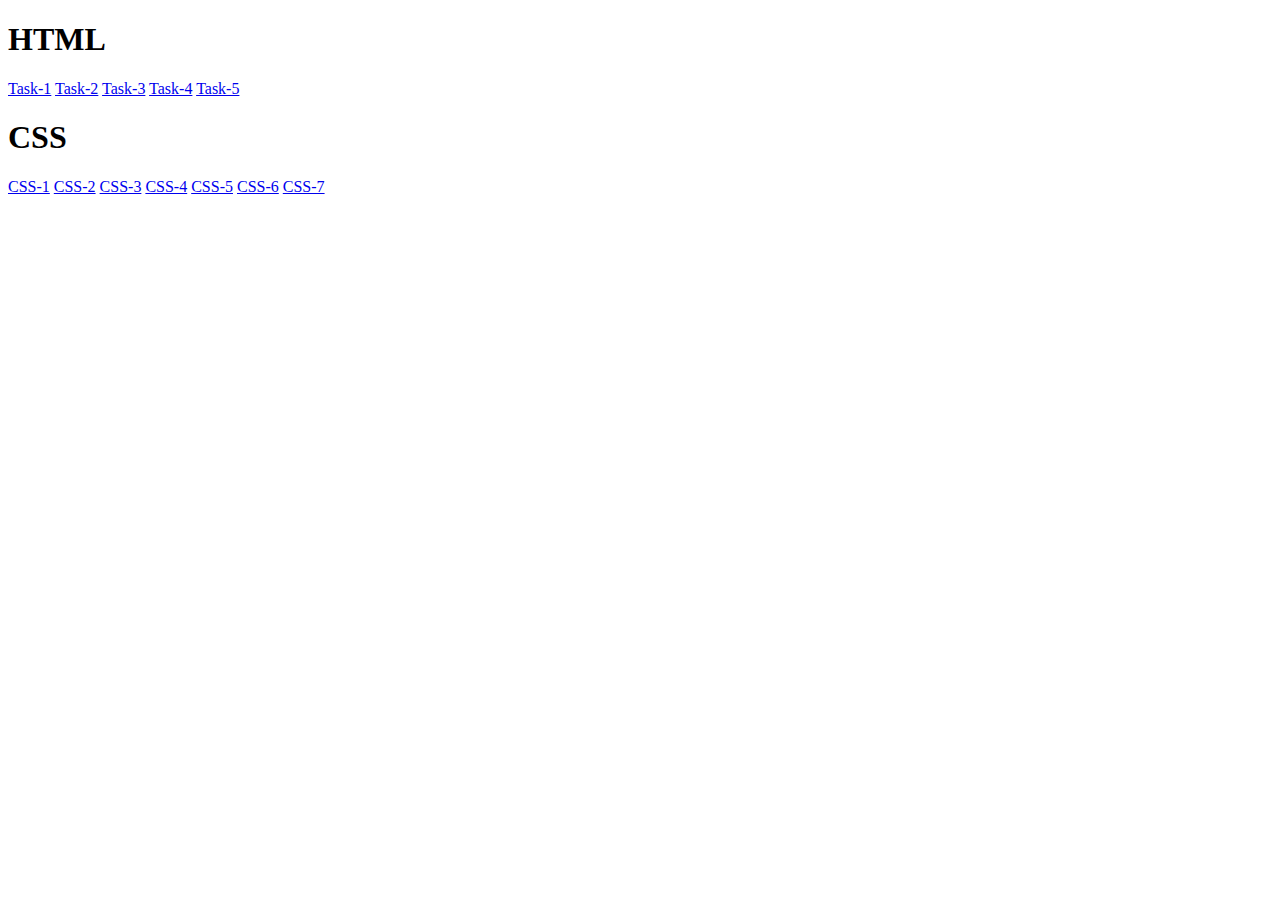
<file: index.html>
<!DOCTYPE html>
<html lang="en">
<head>
    <meta charset="UTF-8">
    <meta name="viewport" content="width=device-width, initial-scale=1.0">
    <title>Tasks</title>
</head>
<body>
    <h1>HTML</h1>
    <a href="HTML/task1.html">Task-1</a>
    <a href="HTML/task2.html">Task-2</a>
    <a href="HTML/task3.html">Task-3</a>
    <a href="HTML/task4.html">Task-4</a>
    <a href="HTML/task5.html">Task-5</a>

    <h1>CSS</h1>
    <a href="CSS/Task 1/index.html">CSS-1</a>
    <a href="CSS/Task 2/index.html">CSS-2</a>
    <a href="CSS/Task 3/index.html">CSS-3</a>
    <a href="CSS/Task 4/index.html">CSS-4</a>
    <a href="CSS/Task 5/index.html">CSS-5</a>
    <a href="CSS/Task 6/index.html">CSS-6</a>
    <a href="CSS/Task 7/index.html">CSS-7</a>
</body>
</html>
</file>
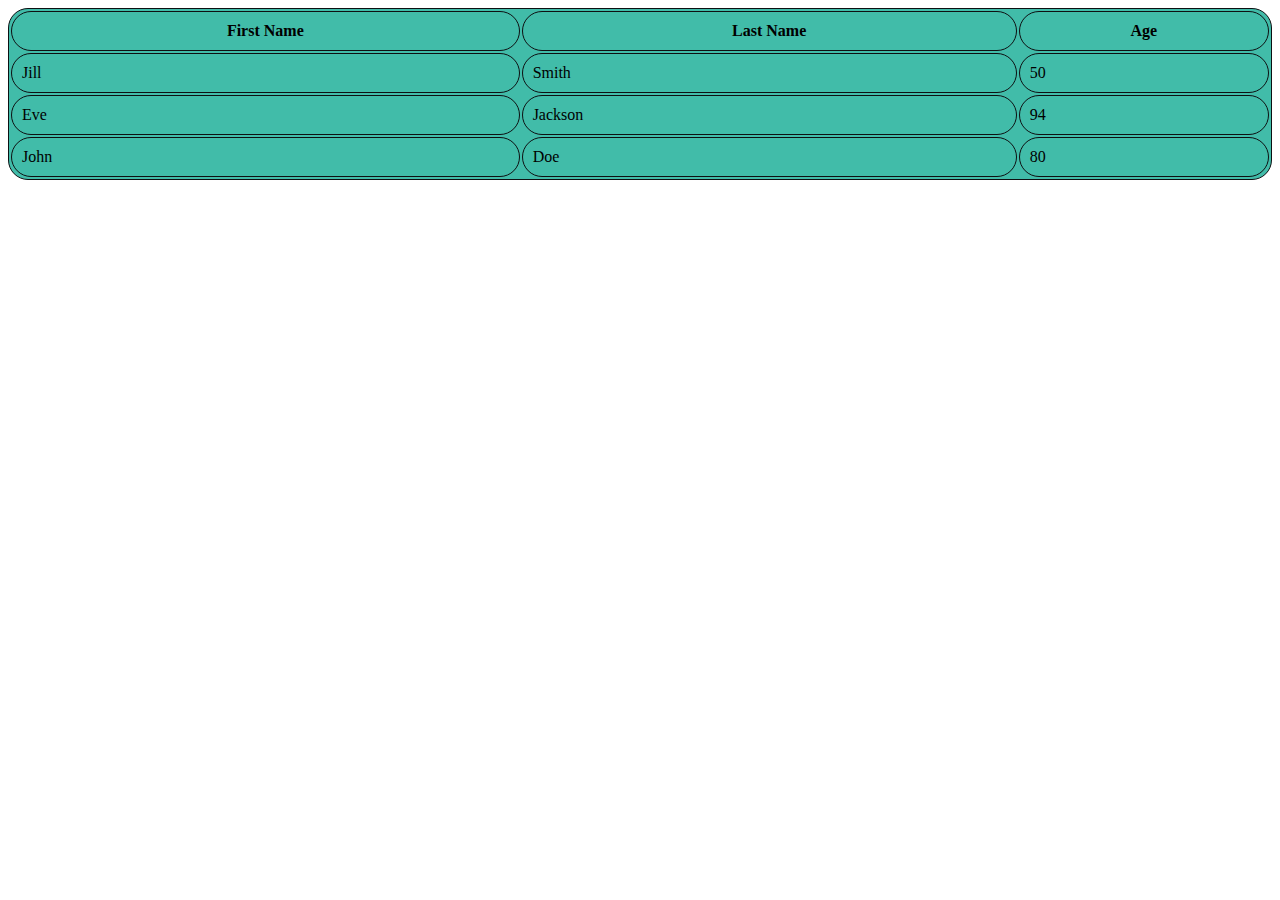
<file: CSS/Task 1/index.html>
<!DOCTYPE html>
<html lang="en">
  <head>
    <meta charset="UTF-8" />
    <meta name="viewport" content="width=device-width, initial-scale=1.0" />
    <title>Task 1</title>
    <link rel="stylesheet" href="styles.css" />
  </head>
  <body>
    <table class="blue-table">
      <tr>
        <th>First Name</th>
        <th>Last Name</th>
        <th>Age</th>
      </tr>
      <tr>
        <td>Jill</td>
        <td>Smith</td>
        <td>50</td>
      </tr>
      <tr>
        <td>Eve</td>
        <td>Jackson</td>
        <td>94</td>
      </tr>
      <tr>
        <td>John</td>
        <td>Doe</td>
        <td>80</td>
      </tr>
    </table>
  </body>
</html>
</file>
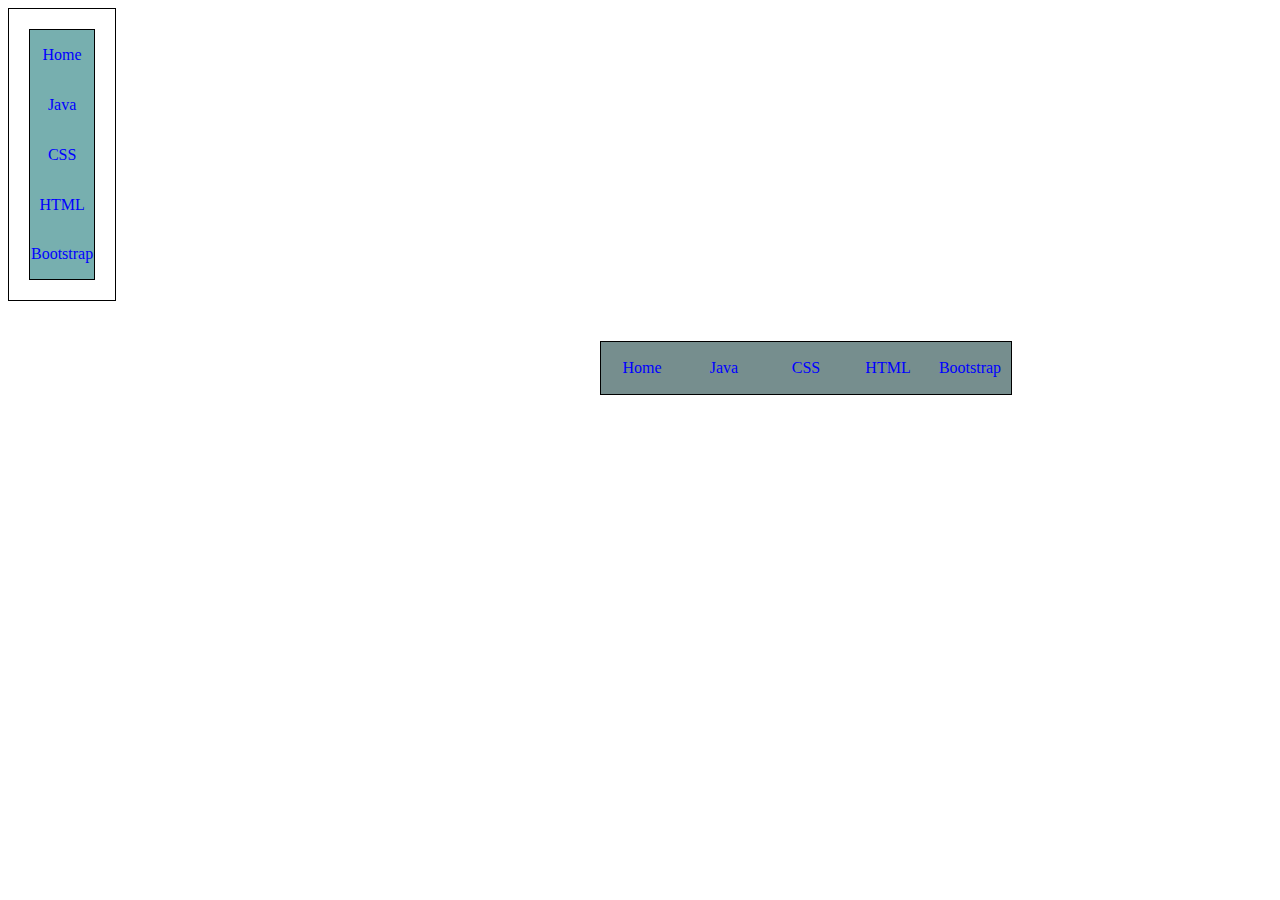
<file: CSS/Task 2/index.html>
<!DOCTYPE html>
<html lang="en">
  <head>
    <meta charset="UTF-8" />
    <meta name="viewport" content="width=device-width, initial-scale=1.0" />
    <title>Document</title>
    <link rel="stylesheet" href="style.css" />
  </head>
  <body>
    <div class="tablediv">
      <table class="table">
        <tr class="tr">
          <td>Home</td>
        </tr>
        <tr class="tr">
          <td>Java</td>
        </tr>
        <tr class="tr">
          <td>CSS</td>
        </tr>
        <tr class="tr">
          <td>HTML</td>
        </tr>
        <tr class="tr">
          <td>Bootstrap</td>
        </tr>
      </table>
    </div>
    <div class="rightdiv">
      <table>
        <tr class="tr2">
          <td class="td2">Home</td>
          <td class="td2">Java</td>
          <td class="td2">CSS</td>
          <td class="td2">HTML</td>
          <td class="td2">Bootstrap</td>
        </tr>
      </table>
    </div>
  </body>
</html>
</file>
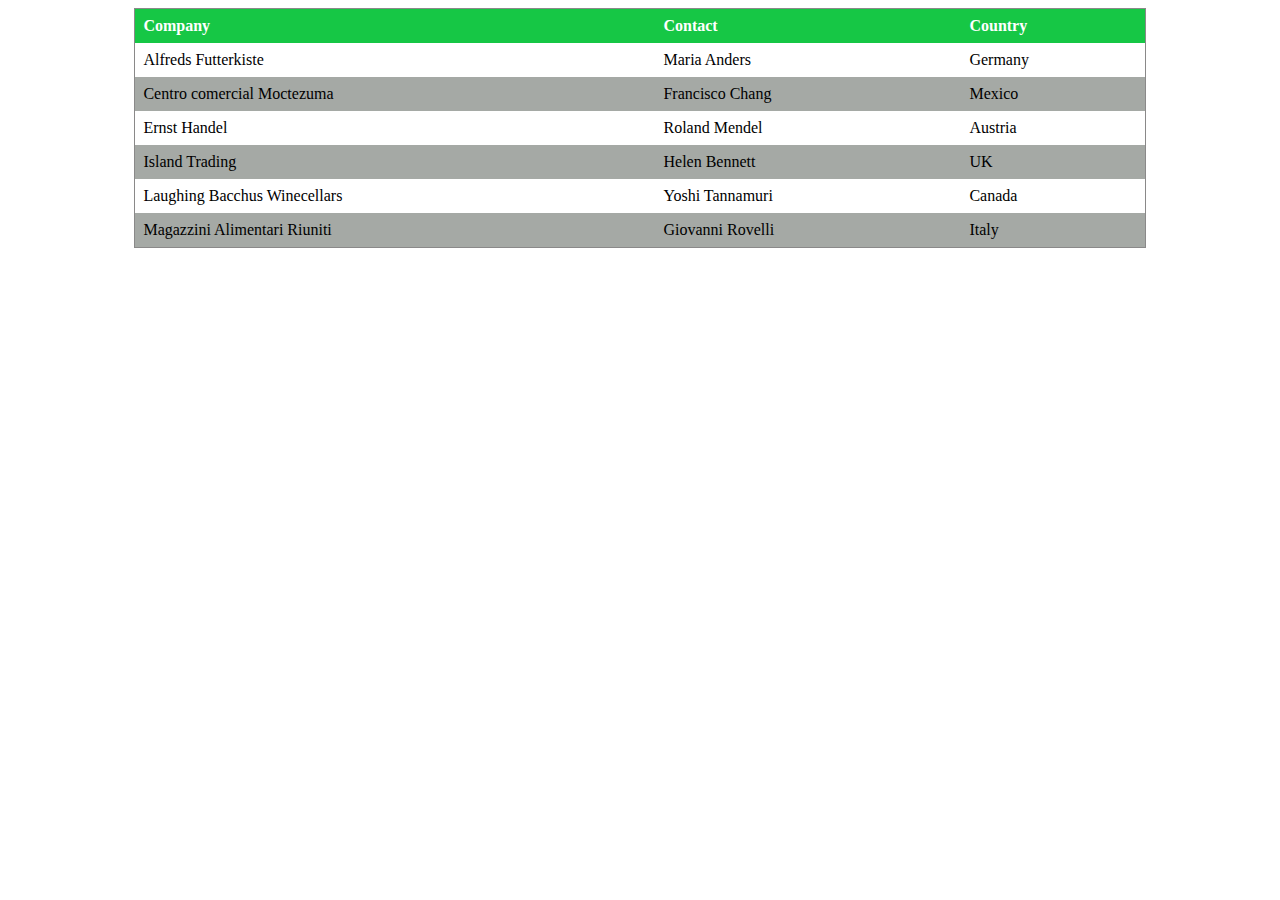
<file: CSS/Task 3/index.html>
<!DOCTYPE html>
<html lang="en">
  <head>
    <meta charset="UTF-8" />
    <meta name="viewport" content="width=device-width, initial-scale=1.0" />
    <title>Document</title>
    <link rel="stylesheet" href="style.css" />
  </head>
  <body>
    <table class="table-class">
      <tr>
        <th>Company</th>
        <th>Contact</th>
        <th>Country</th>
      </tr>
      <tr>
        <td>Alfreds Futterkiste</td>
        <td>Maria Anders</td>
        <td>Germany</td>
      </tr>
      <tr>
        <td>Centro comercial Moctezuma</td>
        <td>Francisco Chang</td>
        <td>Mexico</td>
      </tr>
      <tr>
        <td>Ernst Handel</td>
        <td>Roland Mendel</td>
        <td>Austria</td>
      </tr>
      <tr>
        <td>Island Trading</td>
        <td>Helen Bennett</td>
        <td>UK</td>
      </tr>
      <tr>
        <td>Laughing Bacchus Winecellars</td>
        <td>Yoshi Tannamuri</td>
        <td>Canada</td>
      </tr>
      <tr>
        <td>Magazzini Alimentari Riuniti</td>
        <td>Giovanni Rovelli</td>
        <td>Italy</td>
      </tr>
    </table>
  </body>
</html>
</file>
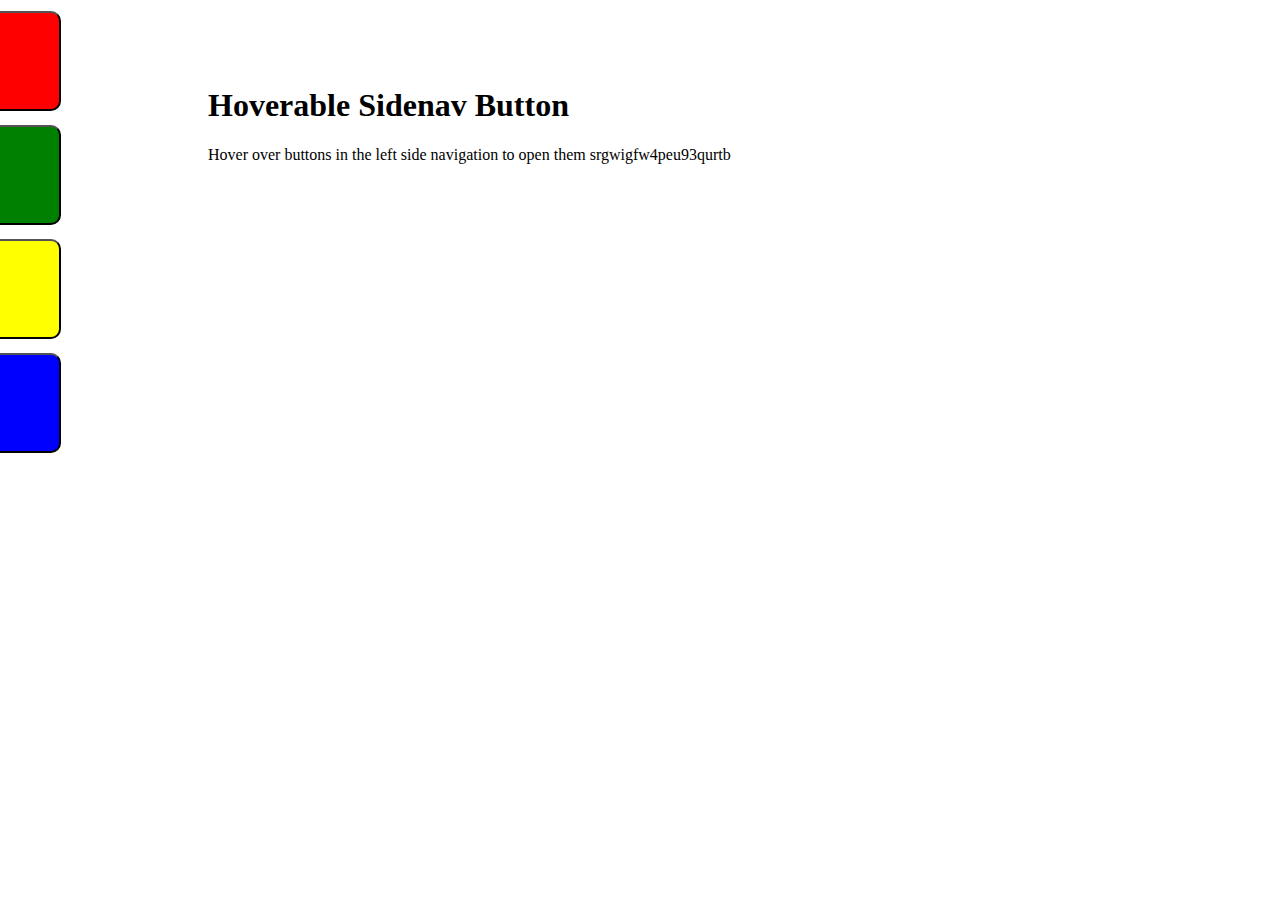
<file: CSS/Task 4/index.html>
<!DOCTYPE html>
<html lang="en">
  <head>
    <meta charset="UTF-8" />
    <meta name="viewport" content="width=device-width, initial-scale=1.0" />
    <title>Document</title>
    <link rel="stylesheet" href="style.css" />
  </head>
  <body>
    <div class="tablediv">
      <table class="table">
        <tr class="tr">
          <td>
            <button class="td1"></button>
          </td>
        </tr>
        <tr class="tr">
          <td>
            <button class="td2"></button>
          </td>
        </tr>
        <tr class="tr">
          <td><button class="td3"></button></td>
        </tr>
        <tr class="tr">
          <td><button class="td4"></button></td>
        </tr>
      </table>
      <div class="rightdiv">
        <h1>Hoverable Sidenav Button</h1>
        <p>
          Hover over buttons in the left side navigation to open them
          srgwigfw4peu93qurtb
        </p>
      </div>
    </div>
  </body>
</html>
</file>
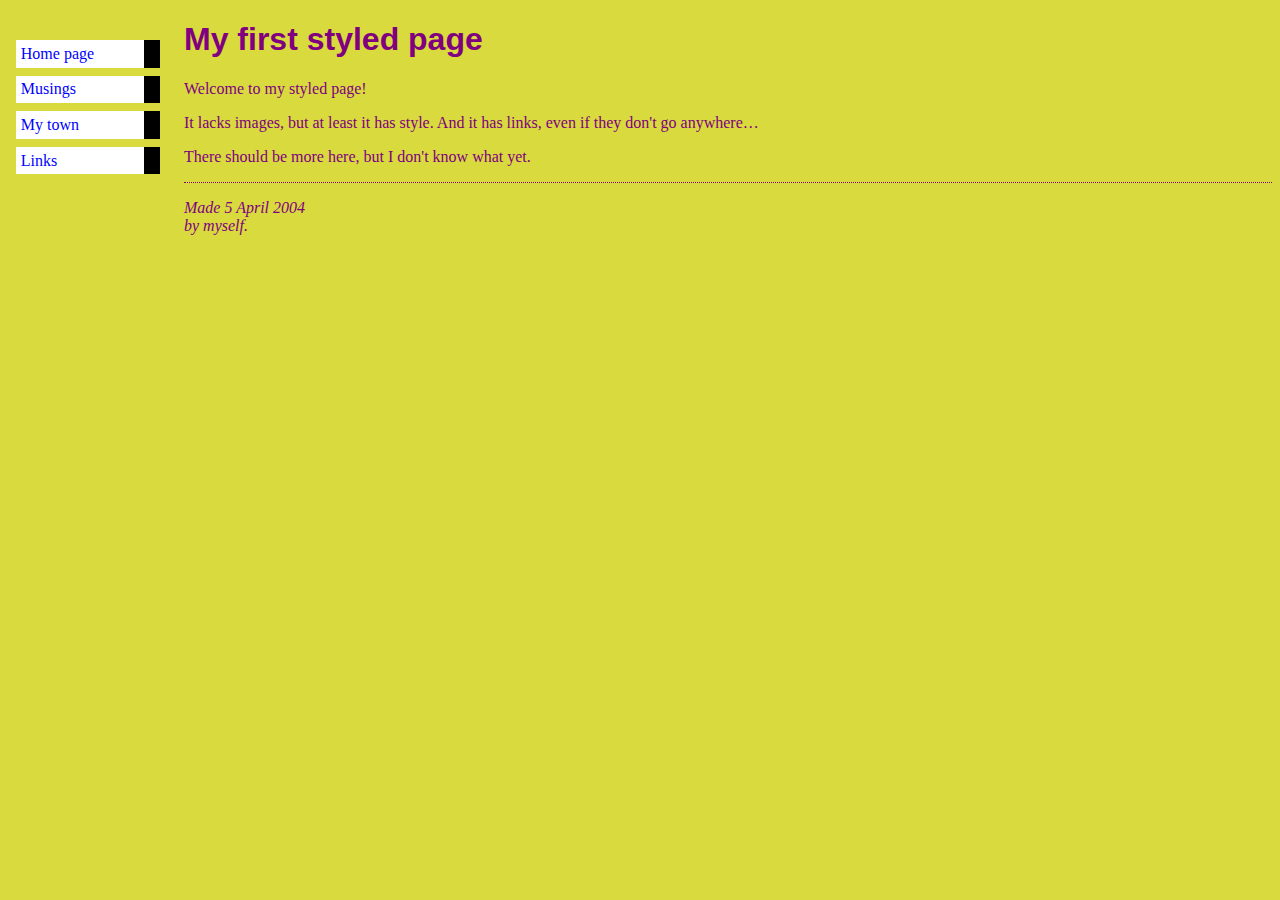
<file: CSS/Task 5/index.html>
<!DOCTYPE html PUBLIC "-//W3C//DTD HTML 4.01//EN">
<html>
  <head>
    <title>My first styled page</title>
    <link rel="stylesheet" href="style.css" />
  </head>

  <body>
    <ul class="navbar">
      <li><a href="index.html">Home page</a></li>
      <li><a href="musings.html">Musings</a></li>
      <li><a href="town.html">My town</a></li>
      <li><a href="links.html">Links</a></li>
    </ul>

    <h1>My first styled page</h1>

    <p>Welcome to my styled page!</p>

    <p>
      It lacks images, but at least it has style. And it has links, even if they
      don't go anywhere&hellip;
    </p>

    <p>
      There should be more here, but I don't know what yet.
    </p>

    <address>
      Made 5 April 2004<br />
      by myself.
    </address>
  </body>
</html>
</file>
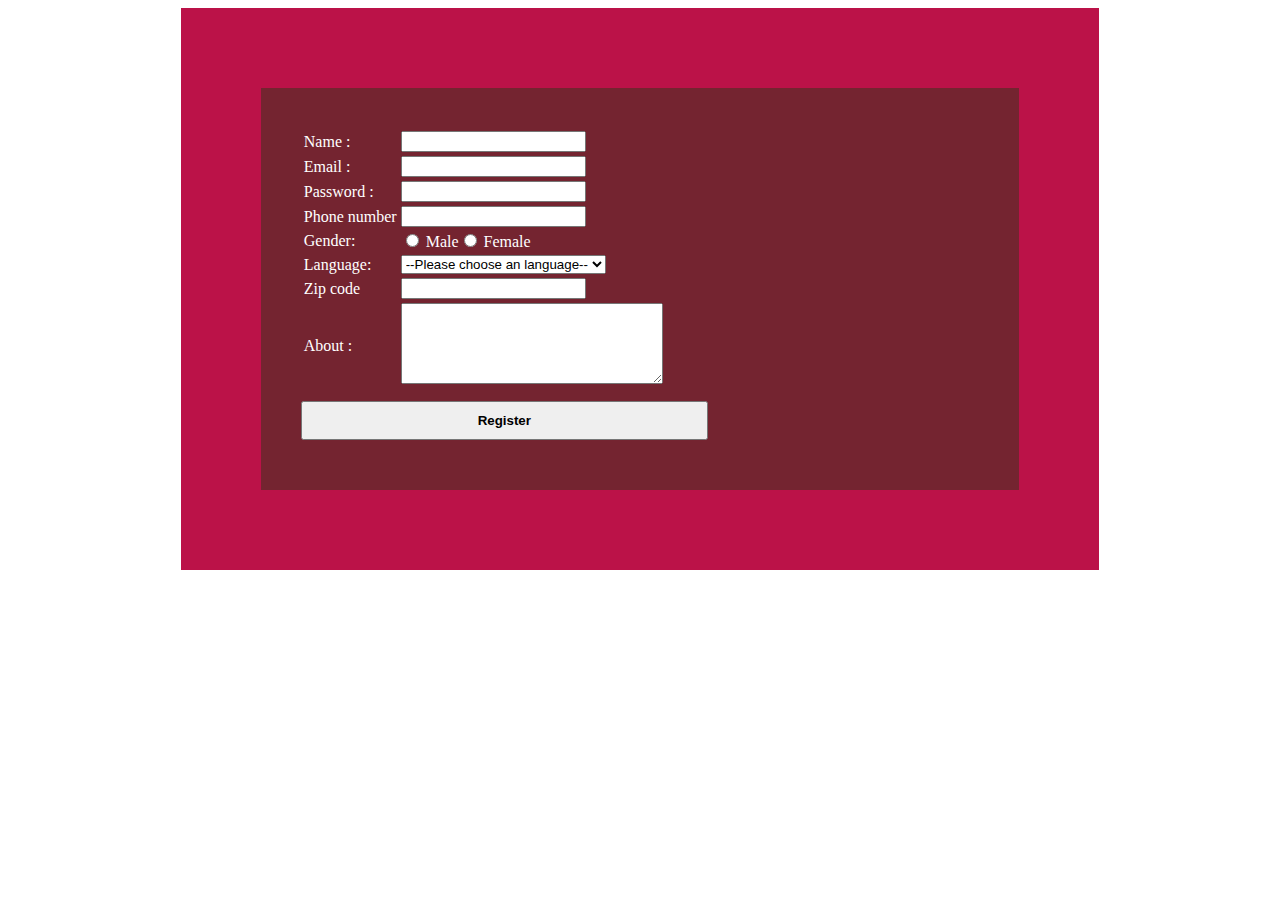
<file: CSS/Task 7/index.html>
<!DOCTYPE html>
<html lang="en">
  <head>
    <meta charset="UTF-8" />
    <meta name="viewport" content="width=device-width, initial-scale=1.0" />
    <title>Document</title>
    <link rel="stylesheet" href="style.css" />
  </head>

  <body>
    <div class="purple">
      <div class="pink">
        <form action="POST" method="post">
          <table>
            <tr>
              <td>Name :</td>
              <td><input type="text" /></td>
            </tr>
            <tr>
              <td>Email :</td>
              <td><input type="email" /></td>
            </tr>
            <tr>
              <td>Password :</td>
              <td><input type="password" /></td>
            </tr>
            <tr>
              <td>Phone number</td>
              <td><input type="tel" /></td>
            </tr>
            <tr>
              <td><label>Gender:</label></td>
              <td>
                <input type="radio" /> <label>Male</label
                ><input type="radio" /> <label>Female</label>
              </td>
            </tr>
            <tr>
              <td><label>Language:</label></td>
              <td>
                <select name="pets" id="pet-select">
                  <option value="">--Please choose an language--</option>
                  <option value="English">Dog</option>
                  <option value="Hindi">Cat</option>
                </select>
              </td>
            </tr>
            <tr>
              <td>Zip code</td>
              <td><input type="number" /></td>
            </tr>

            <tr>
              <td>About :</td>
              <td>
                <textarea name="message" rows="5" cols="30"> </textarea>
              </td>
            </tr>
          </table>
          <input type="submit" value="Register" />
        </form>
      </div>
    </div>
  </body>
</html>
</file>
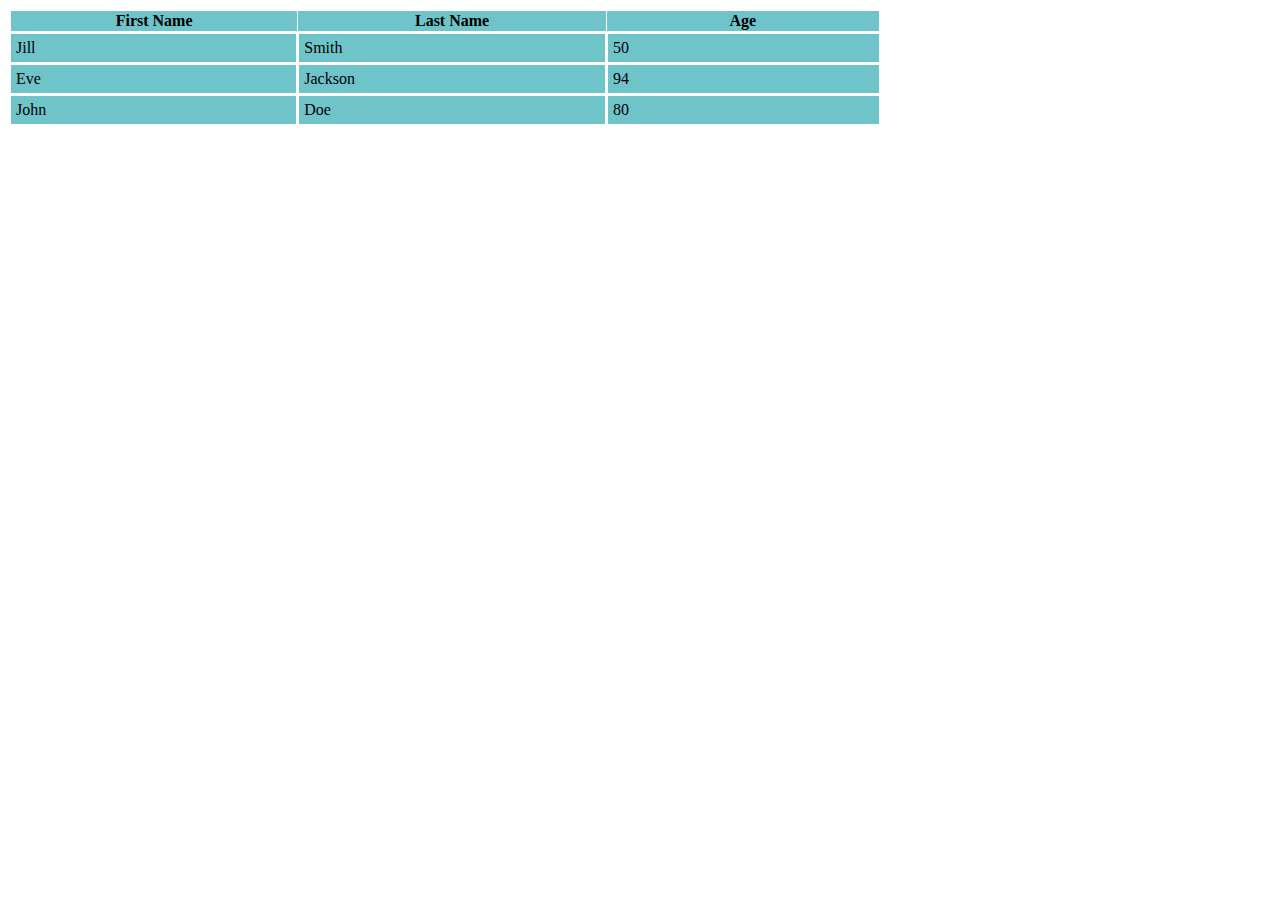
<file: HTML/task1.html>
<!DOCTYPE html>
<html lang="en">
    <head>
        <meta charset="UTF-8">
        <meta name="viewport">
        <title>Task 1(HTML)</title>
        <style>
            table,td,tr
            {
                padding: 5px;
                padding-right: 250px;
                border-width: 3px;
                border-style: solid;
                border-color: white;
                background-color: rgb(111, 196, 202);
                border-collapse: collapse;
            }
        </style>
    </head>
    <body>
        <table class="table" border>
            <tr>

               <th>First Name</th>
               <th>Last Name</th>
               <th>Age</th>
            </tr>
            <tr>
                <td>Jill</td>
               <td>Smith</td>
               <td>50</td>
            </tr>
            <tr>
                <td>Eve</td>
                <td>Jackson</td>
                <td>94</td>
            </tr>
            <tr>
                <td>
                    John
                </td>
                <td>Doe</td>
                <td>80</td>
            </tr>
            
         </table>
    </body>
</html>
</file>
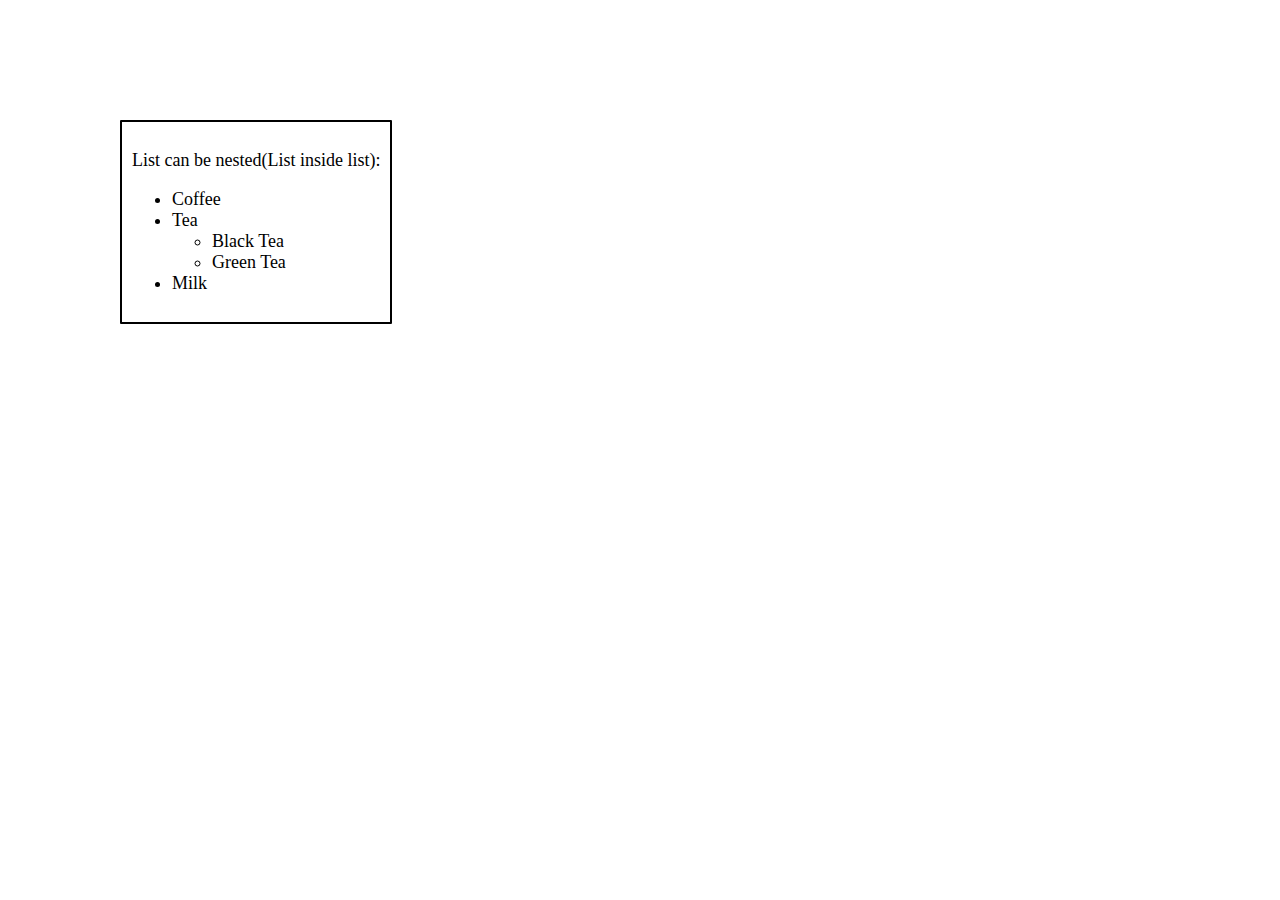
<file: HTML/task2.html>
<!DOCTYPE html>
<html lang="en">
    <head>
        <meta charset="UTF-8">
        <meta name="viewport">
        <title>Task 2(HTML)</title>
        <style>
            body
            {
                margin: 120px;
            }
            .nestedlist{
                border-color: black;
                border-width: 2px;
                border-style: solid;
                display: inline-block;
                border-radius: 1px;
                padding: 10px;
                font-size: large;
            }
        </style>
    </head>
    <body>
        <div class="nestedlist">
            <p>
                List can be nested(List inside list):
            </p>
            <ul>
                <li>Coffee</li>
                <li>Tea</li>
                <ul>
                    <li>Black Tea</li>
                    <li>Green Tea</li>
                </ul>
                <li>Milk</li>
            </ul>

        </div>
       
    </body>
</html>
</file>
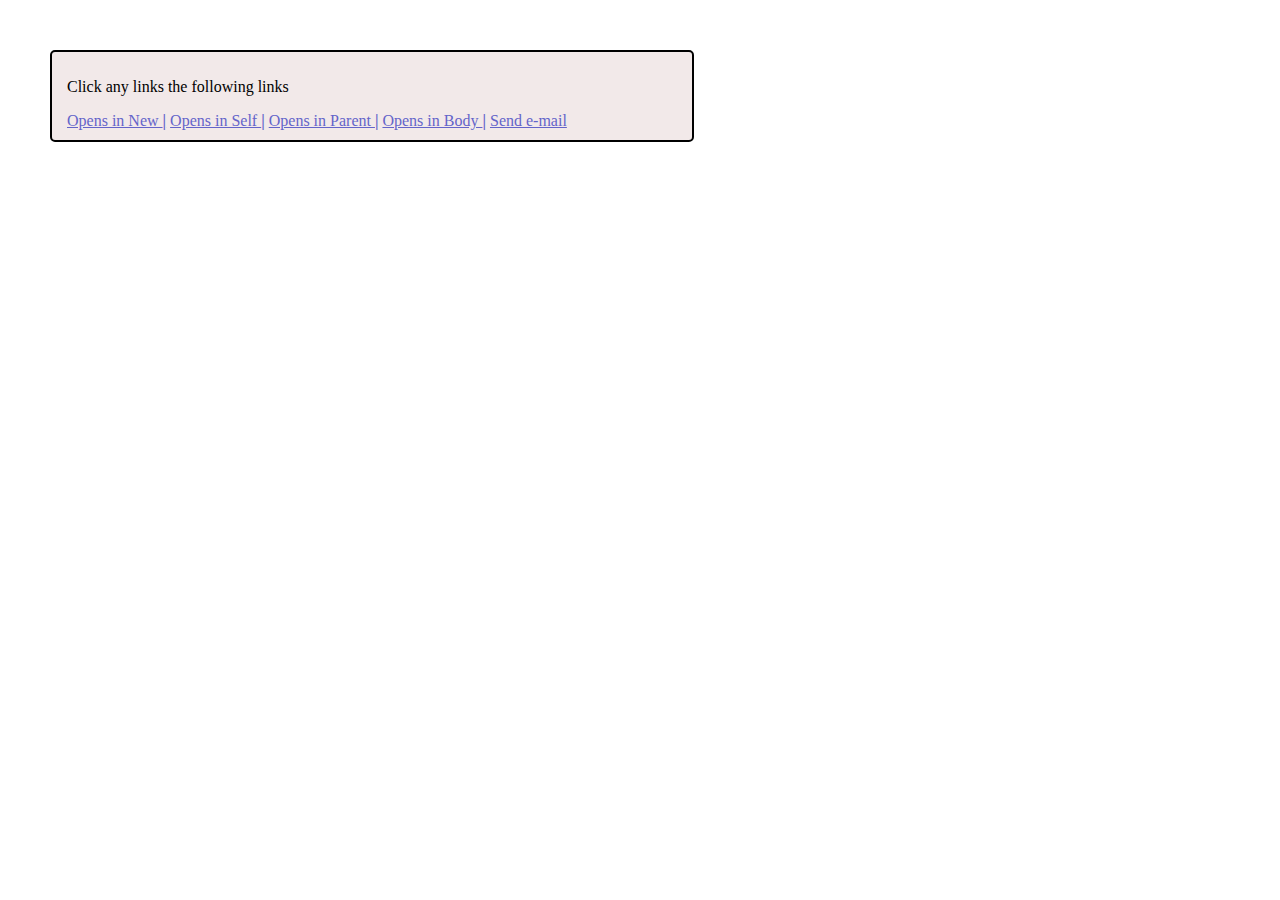
<file: HTML/task3.html>
<!DOCTYPE html>
<html lang="en">
    <head>
        <meta charset="UTF-8">
        <meta name="viewport">
        <title>Task 3(HTML)</title>
        <style>
            body
            {
                margin: 50px;
            }
            .links{
                border-color: black;
                border-width: 2px;
                border-style: solid;
                display: inline-block;
                border-radius: 5px;
                padding: 10px;
                padding-left: 15px ;
                padding-right: 125px;
                background-color: rgb(242, 233, 233);
            }
            a
            {
                color: rgb(100, 100, 202);
            }
            span
            {
                font-weight: bolder;
            }
        </style>
    </head>
    <body>
        <div class="links">
            <p>
                Click any links the following links
            </p>
            <a href="">Opens in New <span>|</span></a> 
            <a href="">Opens in Self <span>|</span></a>
            <a href="">Opens in Parent <span>|</span></a>
            <a href="">Opens in Body <span>|</span></a>
            <a href="">Send e-mail </a>
        </div>
    </body>
</html>
</file>
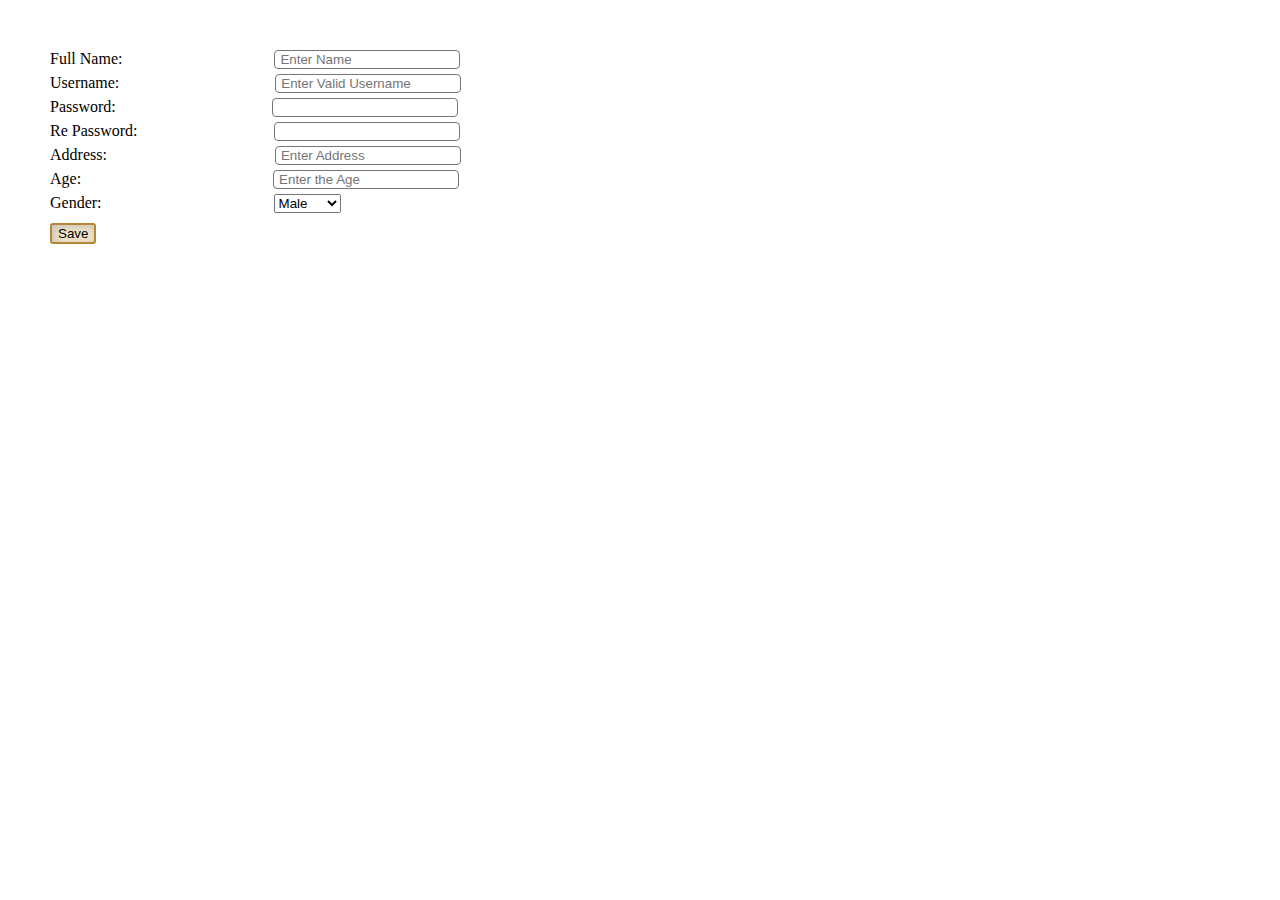
<file: HTML/task4.html>
<!DOCTYPE html>
<html lang="en">
    <head>
        <meta charset="UTF-8">
        <meta name="viewport">
        <title>Task 4(HTML)</title>
        <style>
            body
            {
                margin: 50px;
            }
            .links{
                border-color: black;
                border-width: 2px;
                border-style: solid;
                display: inline-block;
                border-radius: 5px;
                padding: 20px;
                padding-left:35px ;
                padding-right: 125px;
                background-color: rgb(242, 233, 233);
            }
            input
            {
                margin-bottom: 5px;
                border-radius: 4px;
                border-width: 1px;
                border-style: solid;
                padding-left: 5px;
            }
            .savebutton
            {
                background-color: rgb(244, 229, 201);
                border-radius: 3px;
                border-color: rgb(179, 135, 54);
                margin-top: 10px;
                box-shadow: inset 2px 2px 10px rgb(199, 193, 185);
                border-style: solid;
                border-width: 2px;
            }
        </style>
        <body>
            <form action="form"></form>
            <label for="fullname">Full Name: &emsp;&emsp;&emsp;&emsp;&emsp;&emsp;&emsp;&emsp;&emsp;</label>
            <input type="text" name="fullname" placeholder="Enter Name">
            <br>
            <label for="Username">Username:&nbsp;&emsp;&emsp;&emsp;&nbsp;&emsp;&emsp;&emsp;&emsp;&emsp;&emsp;</label>
            <input type="text" name="username" placeholder="Enter Valid Username">
            <br>
            <label for="password">Password:&nbsp;&emsp;&emsp;&emsp;&nbsp;&emsp;&emsp;&emsp;&emsp;&emsp;&emsp;</label>
            <input type="password" name="password">
            <br>
            <label for="password">Re Password:&nbsp;&emsp;&emsp;&emsp;&emsp;&emsp;&emsp;&emsp;&emsp;</label>
            <input type="password" name="password">
            <br>
            <label for="address">Address:&nbsp;&emsp;&emsp;&emsp;&emsp;&emsp;&emsp;&emsp;&emsp;&emsp;&emsp;</label>
            <input type="text" name="address" placeholder="Enter Address" >
            <br>
            <label for="fullname">Age:&nbsp;&nbsp;&nbsp;&emsp;&emsp;&emsp;&nbsp;&nbsp;&nbsp;&nbsp;&emsp;&emsp;&emsp;&emsp;&emsp;&emsp;&emsp;</label>
            <input type="number" name="age" placeholder="Enter the Age">
            <br>
            <label for="gender">Gender:&nbsp;&nbsp;&emsp;&emsp;&emsp;&emsp;&emsp;&emsp;&emsp;&emsp;&emsp;&emsp;</label>
            <select name="gender" id="gender">
                <option value="male">Male</option>
                <option value="Female">Female</option>
            </select>
            <br>
            <button class="savebutton">Save</button>
        </body>
    </head>
</file>
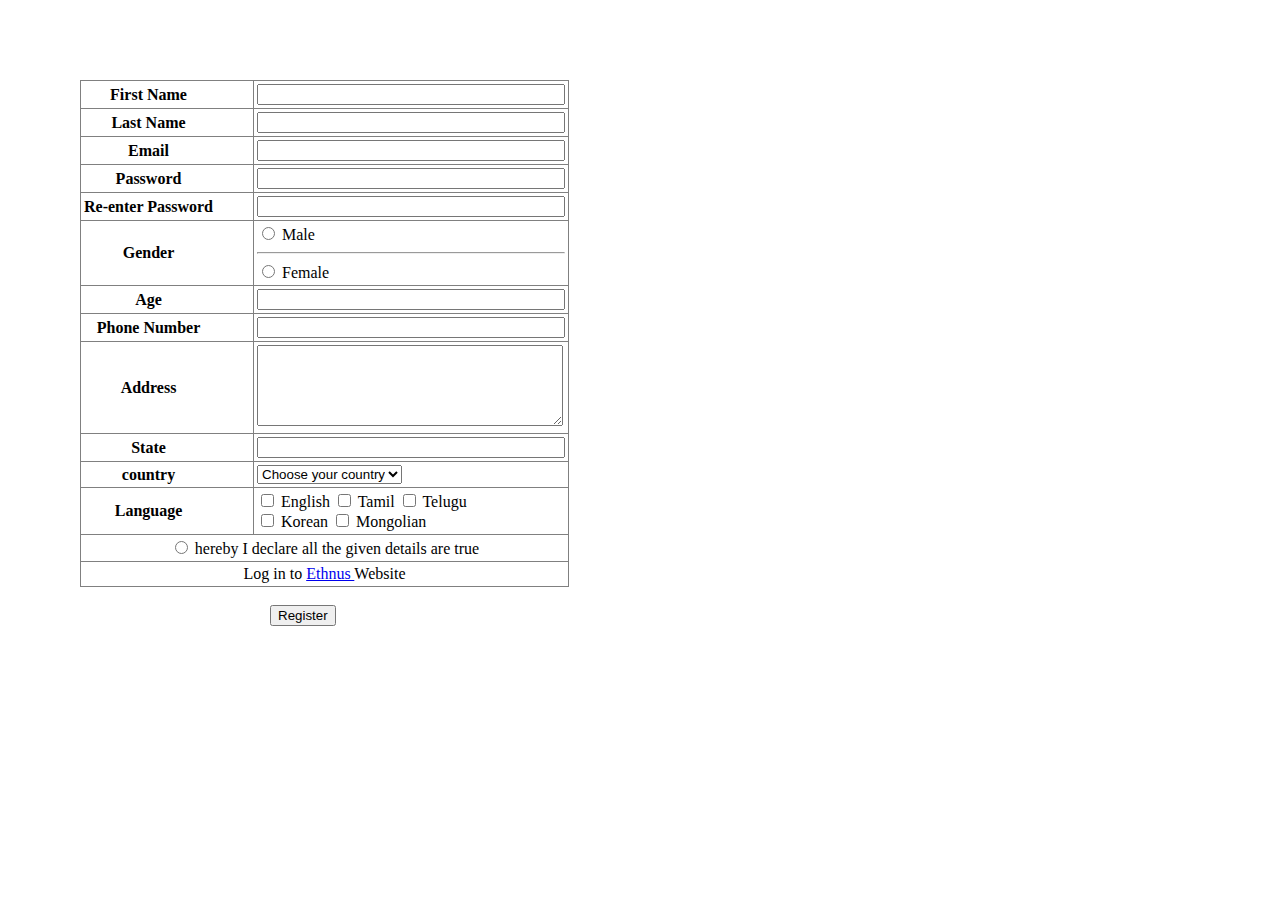
<file: HTML/task5.html>
<!DOCTYPE html>
<html lang="en">
    <head>
        <meta charset="UTF-8">
        <meta name="viewport">
        <title>Task 5(HTML)</title>
        <style>
            body
            {
                margin: 80px;
            }
            table,tr,td
            {
                border-collapse: collapse;
                padding: 3px;
            
            }
            .name
            {
                padding-right: 40px;
                font-weight: bold;
                text-align: center;
            }
            .inputwithoutradio
            {
                width: 300px;
            }
            .radio
            {
                display: inline-block;
            }
            .declare
            {
                display: inline-block;
                margin-top: 0;
                margin-bottom: 0;
            }
            .register
            {
                margin-left: 190px;
            }
        </style>
    </head>
    <body>
        <table border>
            <tr>
                <td class="name"> First Name</td>
                <td><input class="inputwithoutradio" type="text"></td>
            </tr>
            <tr>
                <td class="name"> Last Name</td>
                <td><input class="inputwithoutradio" type="text"></td>
            </tr>
            <tr>
                <td class="name" > Email</td>
                <td><input class="inputwithoutradio"  type="text"></td>
            </tr>
            <tr>
                <td class="name"> Password</td>
                <td><input  class="inputwithoutradio"  type="text"></td>
            </tr>
            <tr>
                <td class="name"> Re-enter Password</td>
                <td><input class="inputwithoutradio"  type="text"></td>
            </tr>
            <tr>
                <td class="name"> Gender</td>
                <td>
                    <input class="radio" type="radio" name="gender">
                    <label for="gender">Male</label>
                    <br><hr>
                    <input class="radio" type="radio" name="gender">
                    <label for="gender">Female</label>
                </td>
            </tr>
            <tr>
                <td class="name"> Age</td>
                <td><input class="inputwithoutradio" type="text"></td>
            </tr>
            <tr>
                <td class="name"> Phone Number</td>
                <td><input class="inputwithoutradio" type="text"></td></td>
            </tr>
            <tr>
                <td class="name">
                   <label for="address"> Address </label> 
                </td>
                <td>
                    <textarea name="address" class="inputwithoutradio" type="text" cols="10" rows="5"></textarea>
                </td>
            </tr>
            <tr>
                <td class="name"> State</td>
                <td><input class="inputwithoutradio"  type="text"></td>
            </tr>
            <tr>
                <td class="name"> country</td>
                <td>
                    <select name="country"  id="country" >
                        <option value="Choose your country">Choose your country</option>
                        <option value="America">America</option>
                        <option value="Australia">Australia</option>
                        <option value="india">India</option>
                        <option value="canada">Canada</option>
                        <option value="france">France</option>
                        <option value="belgium">belgium</option>
                        <option value="China">China</option>
                        <option value="Japan">Japan</option>
                        <option value="brazil">Brazil</option>
                    </select>
                </td>
            </tr>
            <tr>
                <td class="name">Language</td>
                <td>
                    <input type="checkbox" name="lang">
                    <label for="lang">English</label>
                    <input type="checkbox" name="lang">
                    <label for="lang">Tamil</label>
                    <input type="checkbox" name="lang">
                    <label for="lang">Telugu</label>
                    <br>
                    <input type="checkbox" name="lang">
                    <label for="lang">Korean</label>
                    <input type="checkbox" name="lang">
                    <label for="lang">Mongolian</label>
                </td>
            </tr>
            <tr>
                <td align= "center" colspan="2">
                    <input class="radio" type="radio">
                    <p class="declare">
                        hereby I declare all the given details are true
                    </p>
                </td>
            </tr>
            <tr>
                <td colspan="2" align="center">
                    <p class="declare">
                        Log in to <a href="https://ethnus.com/">Ethnus </a>Website
                    </p>
                </td>
            </tr>
        </table>
        <br>
        <div class="register">
            <button >Register</button>
        </div>
    </body>
</html>
</file>
<file: CSS/Task 1/styles.css>
.blue-table{
    border: 1px solid #0d1012;
    background-color: #41bca9;
    width: 100%;
    text-align: left;
    border-radius: 20px;
}
th{
    border-radius: 20px;
    border: 1px solid #0d1012;
    padding: 10px;
    text-align: center;
    
}
td{
    border-radius: 20px;
    border: 1px solid #0d1012;
    padding: 10px;
}
</file>
<file: CSS/Task 2/style.css>
table{
    
    border-collapse: collapse;
    border: 1px solid black;
    padding: 20px !important;
    
}
.tablediv{
    border-collapse: collapse;
    border: 1px solid black;
    padding: 20px !important;
    width: fit-content;
}
.tr{
    background-color: rgb(119, 175, 175);
    color: blue;
    height: 50px;
    width: 200px;
    text-align: center;
    
}
.tr:hover{
    background-color: rgb(224, 172, 16);
    color: white;
}

.td2{
    background-color: rgb(118, 142, 142);
    color: blue;
    height: 50px;
    width: 80px;
    text-align: center;
    
}   
.td2:hover{
    background-color: rgb(224, 172, 16);
    color: white;
}
.rightdiv{
    float: right;
    width: 50%;
    height: 100%;
    text-align: center;
    padding: 20px;
    margin: 20px;
    border-radius: 20px;
}
</file>
<file: CSS/Task 3/style.css>
table {
    border-collapse: collapse;
    width: 80%;
    margin: auto;
    border: solid .5px rgb(138, 137, 137);
}
  
th, td {
    text-align: left;
    padding: 8px;
    
}
  
tr:nth-child(odd) {
    background-color: rgb(165, 169, 165);
}
th{
    background-color: rgb(22, 199, 69);
    color: white;
}
</file>
<file: CSS/Task 4/style.css>
td{
    width: 100px;
    height: 100px;
    margin-bottom: 100px;    
    border-radius: 10px;
    
}
table{
   
    margin-left: -50px;
}
.tr{
    
    color: blue;
    height: 50px;
    width: 200px;
    text-align: center;
    
}
.td1{
    background-color: red;    
    width: 100px;
    height: 100px;
    margin-bottom: 10px;    
    border-radius: 10px;
}
.td2{
    background-color: green;
    width: 100px;
    height: 100px;
    margin-bottom: 10px;    
    border-radius: 10px;
}
.td3{
    background-color: yellow;
    width: 100px;
    height: 100px;
    margin-bottom: 10px;    
    border-radius: 10px;
}
.td4{
    background-color: blue;
    width: 100px;
    height: 100px;
    margin-bottom: 10px;    
    border-radius: 10px;
}
.rightdiv{
    margin-left: 200px;
    margin-top: -400px;
   
  
    border-radius: 10px;
}
button:hover{
    background-color: rgb(40, 34, 34);
}
</file>
<file: CSS/Task 5/style.css>
body {
    padding-left: 11em;
    font-family: Georgia, "Times New Roman",
          Times, serif;
    color: purple;
    background-color: #d8da3d }
  ul.navbar {
    list-style-type: none;
    padding: 0;
    margin: 0;
    position: absolute;
    top: 2em;
    left: 1em;
    width: 9em }
  h1 {
    font-family: Helvetica, Geneva, Arial,
          SunSans-Regular, sans-serif }
  ul.navbar li {
    background: white;
    margin: 0.5em 0;
    padding: 0.3em;
    border-right: 1em solid black }
  ul.navbar a {
    text-decoration: none }
  a:link {
    color: blue }
  a:visited {
    color: purple }
  address {
    margin-top: 1em;
    padding-top: 1em;
    border-top: thin dotted }
</file>
<file: CSS/Task 7/style.css>
.purple {
  background-color: rgb(187, 18, 72);
  width: 60%;
  margin: auto;
  padding: 80px;
}
.pink {
  background-color: rgb(116, 36, 48);
  padding: 40px;
  color: white;
}
input[type="submit"] {
  width: 60%;
  padding: 10px;
  margin: 10px 0;
  box-sizing: border-box;
  font-weight: bold;
}
</file>
